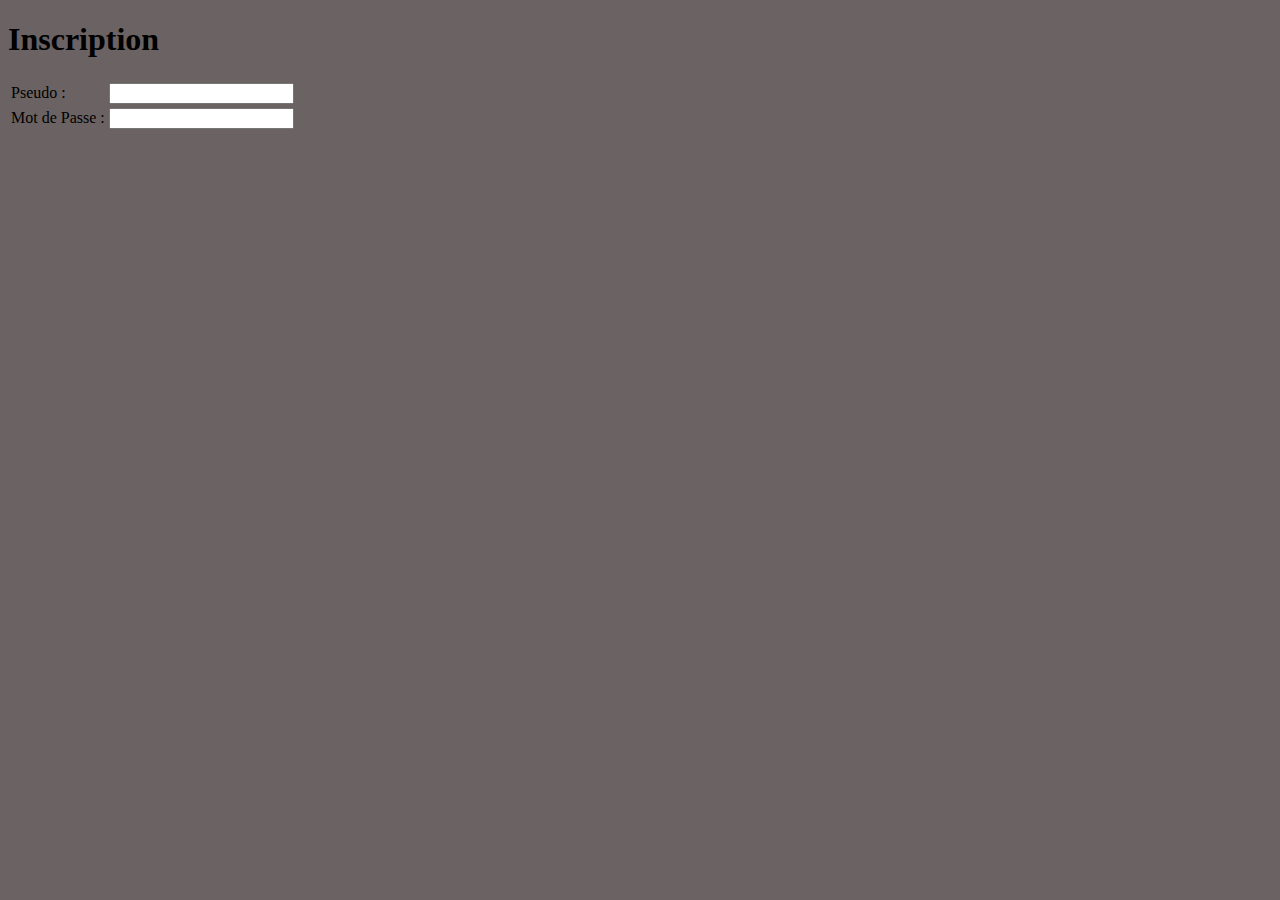
<file: ProjetWeb/Backup/connexion.html>
<!DOCTYPE html>
<html>

<head>
    <h1>Inscription</h1>
    <link rel="stylesheet" href="style.css">
    <meta charset="UTF-8">
</head>

<body>
    <div>
        <form action="./connex.php" method="post">
            <table>
                <tr>
                    <td>Pseudo :</td>
                    <td>
                        <input type="text" name="pseudo" /> </td>
                </tr>
                <tr>
                    <td>Mot de Passe :</td>
                    <td>
                        <input type="password" name="pass" /> </td>
                </tr>
    </div>
</body>
</file>
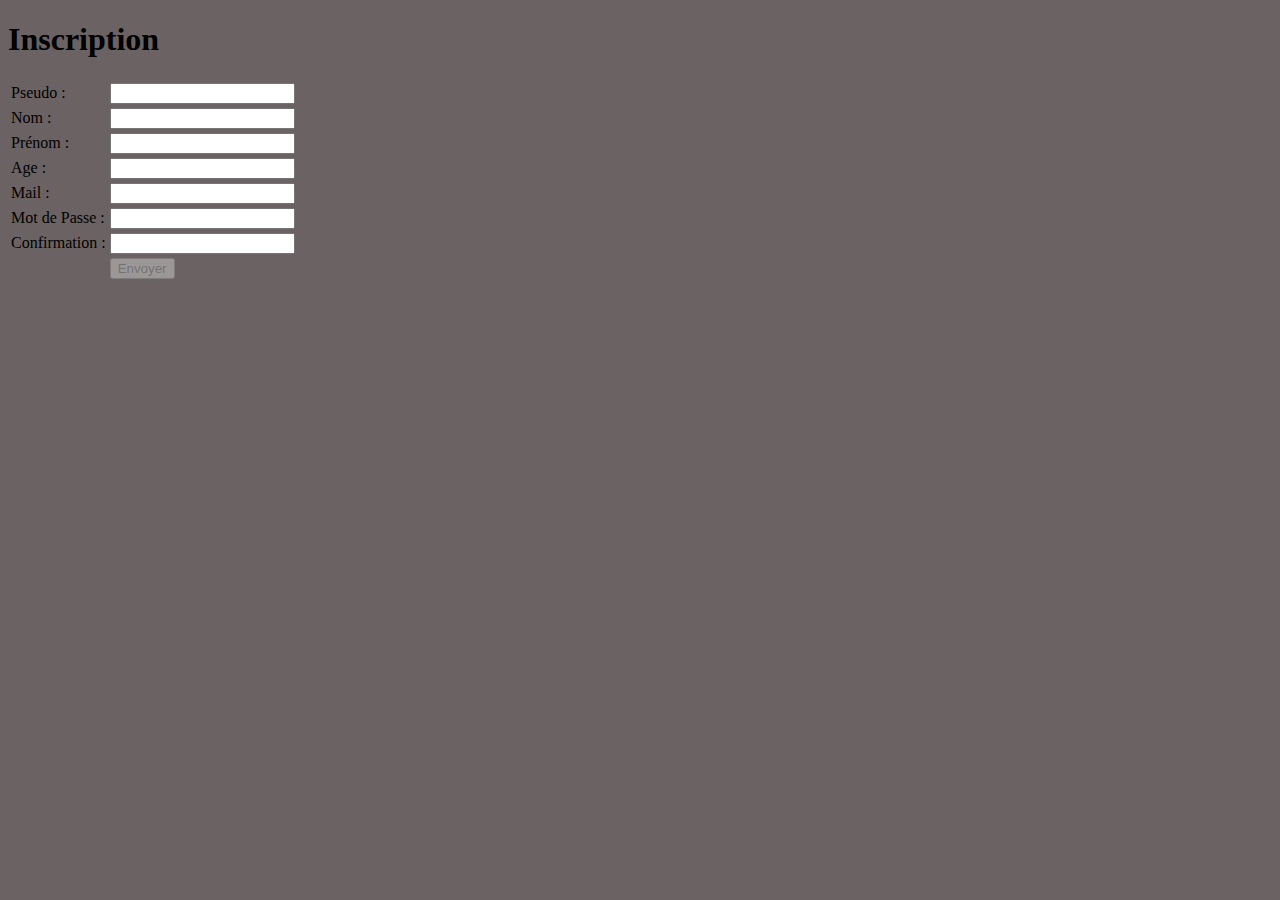
<file: ProjetWeb/Backup/inscription.html>
<!DOCTYPE html>
<html>

<head>
    <h1>Inscription</h1>
    <link rel="stylesheet" href="style.css">
    <meta charset="UTF-8">

</head>
<body>
    <div>
        <script>
               
            //document.getElementById('submit').disabled = true;
            //console.log(document.getElementById('submit'));

            function chkpass() {
                var pass = document.getElementById("pass");
                var cpass = document.getElementById("cpass"); 
                var subm = document.getElementById('submit');
                var badColor = "#ff6666";
                var goodColor = "#66cc66";
                var message = document.getElementById('confirmMessage');
                if (cpass.value != pass.value) {
                  
                   subm.disabled = true;
                   message.style.color = badColor;
                   message.innerHTML ="Les Mots de Passes ne correspondent pas!";
                }
                else
                {
                    message.style.color = goodColor;
                    message.innerHTML = "Les Mots de Passes correspondent!";
                    subm.disabled = false;
                }
               
            }
        </script>
        <form action="./traitement.php"  method="post">
            <table>
                <tr>
                    <td>Pseudo :</td>
                    <td>
                        <input type="text" name="pseudo" /> </td>
                </tr>
                <tr>
                    <td>Nom :</td>
                    <td>
                        <input type="text" name="nom" /> </td>
                </tr>
                <tr>
                    <td>Prénom :</td>
                    <td>
                        <input type="text" name="pnom" /> </td>
                </tr>
                <tr>
                    <td>Age :</td>
                    <td>
                        <input type="text" name="age" /> </td>
                </tr>
                <tr>
                    <td>Mail :</td>
                    <td>
                        <input type="email" name="mail" />
                    </td>
                </tr>
                <tr>
                    <td>Mot de Passe :</td>
                    <td>
                        <input type="password" name="pass" id="pass" />
                    </td>
                </tr>
                <td>Confirmation :</td>
                <td>
                    <input type="password" name="cpass" id="cpass" onkeyup="return chkpass()" />
                    <span id="confirmMessage" class="confirmMessage"></span>
                </td>
                </tr>
                <tr>
                    <td></td>
                    <td>
                        <button type="submit" id="submit" disabled="disabled" >Envoyer</button>
                    </td>
                </tr>
            </table>
        </form>
    </div>

</body>

</html>
</file>
<file: ProjetWeb/Backup/style.css>
body {
    background-color:  rgb(107, 99, 99);
}
</file>
